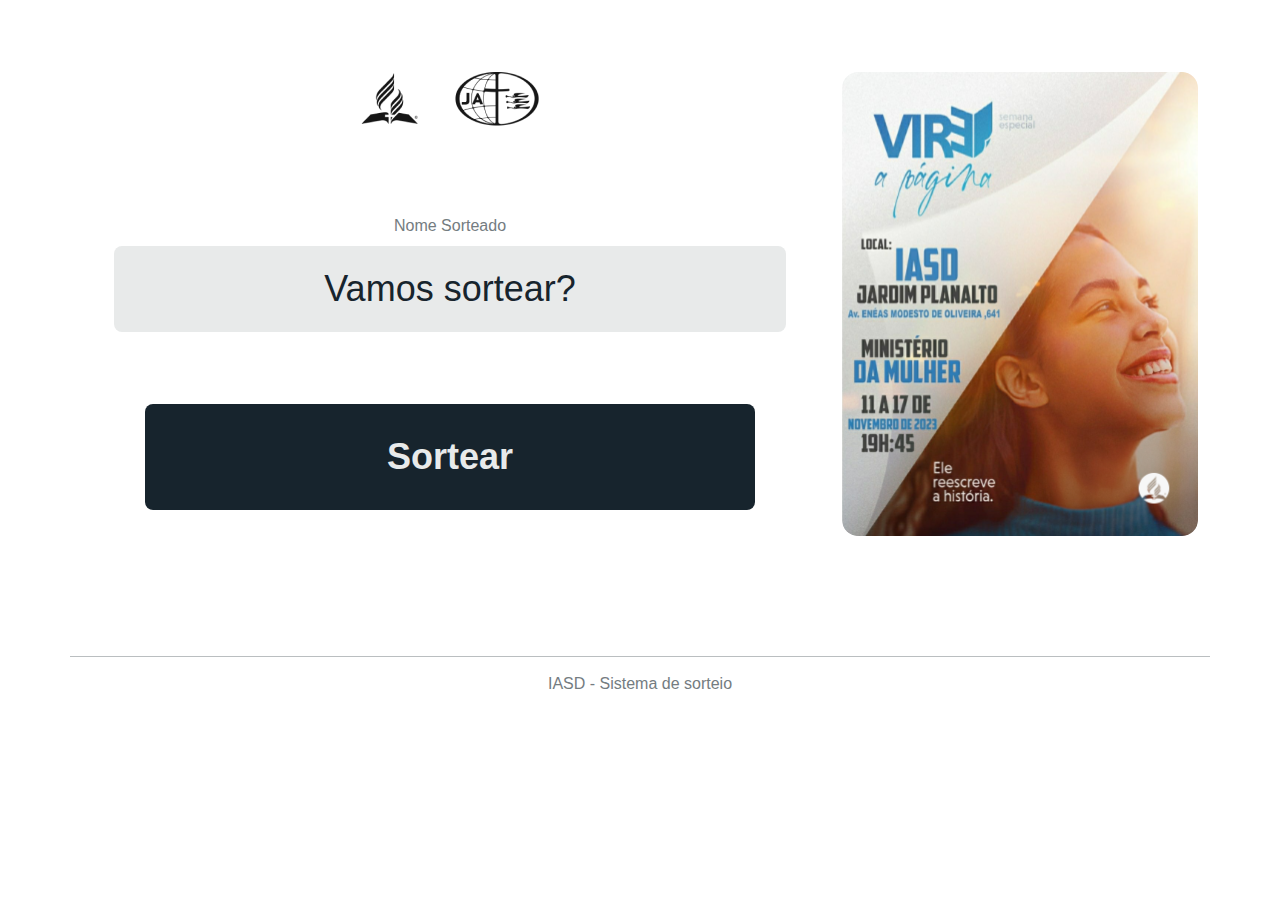
<file: index.html>
<!DOCTYPE html>
<html lang="pt-BR">
  <head>
    <meta charset="utf-8" />
    <meta name="viewport" content="width=device-width, initial-scale=1" />
    <title>IASD - Sorteio</title>
    <link href="./css/bootstrap.min.css" rel="stylesheet" />
    <link href="./css/style.css" rel="stylesheet" />
  </head>
  <body>
    <section>
      <div class="container my-5">
        <div class="row pt-4 d-flex text-center">
          <div class="col-12 col-md-8 justify-content-center">
            <div class="row">
              <div class="col-12">
                <img
                  src="./img/logo_iasd.png"
                  class="img-fluid me-3 mb-3"
                  alt="Logo IASD"
                />
                <img
                  src="./img/logo_ja.png"
                  class="img-fluid ms-3 mb-3"
                  alt="Logo JA"
                />
              </div>
            </div>
            <div class="row mt-5 pt-2 d-flex justify-content-center" id="divStart">
              <div class="col-11 mt-3">
                <label for="iptNameOfTheWinner">Nome Sorteado</label>
                <input
                  type="text"
                  class="input-number"
                  value="Vamos sortear?"
                  id="iptNameOfTheWinner"/>
              </div>
            </div>
            <div class="row mt-5 pt-2 d-flex justify-content-center" id="divStart">
              <div class="col-10 mt-3">
                <button type="button" id="btnStart" class="btn-raffle">
                  Sortear
                </button>
              </div>
            </div>
            <div class="row d-none justify-content-center" id="divRaffle">
              <div class="col-12">
                <div id="raffleNumber">0</div>
              </div>
              <div class="col-10">
                <button type="button" id="btnRaffle" class="btn-raffle">
                  Próximo número
                </button>
              </div>
            </div>
            <div class="row pt-2 justify-content-center">
              
            </div>
          </div>
          <div class="col-12 col-md-4">
            <img
              src="./img/cartaz.svg"
              class="img-fluid border-radius-16"
              alt="Imagem evento"
            />
          </div>
        </div>
      </div>
    </section>
    <footer>
      <div class="container d-flex justify-content-center align-items-center">
        <p>IASD - Sistema de sorteio</p>
      </div>
    </footer>
    <script src="./js/bootstrap.min.js"></script>
    <script src="./js/script.js"></script>
  </body>
</html>
</file>
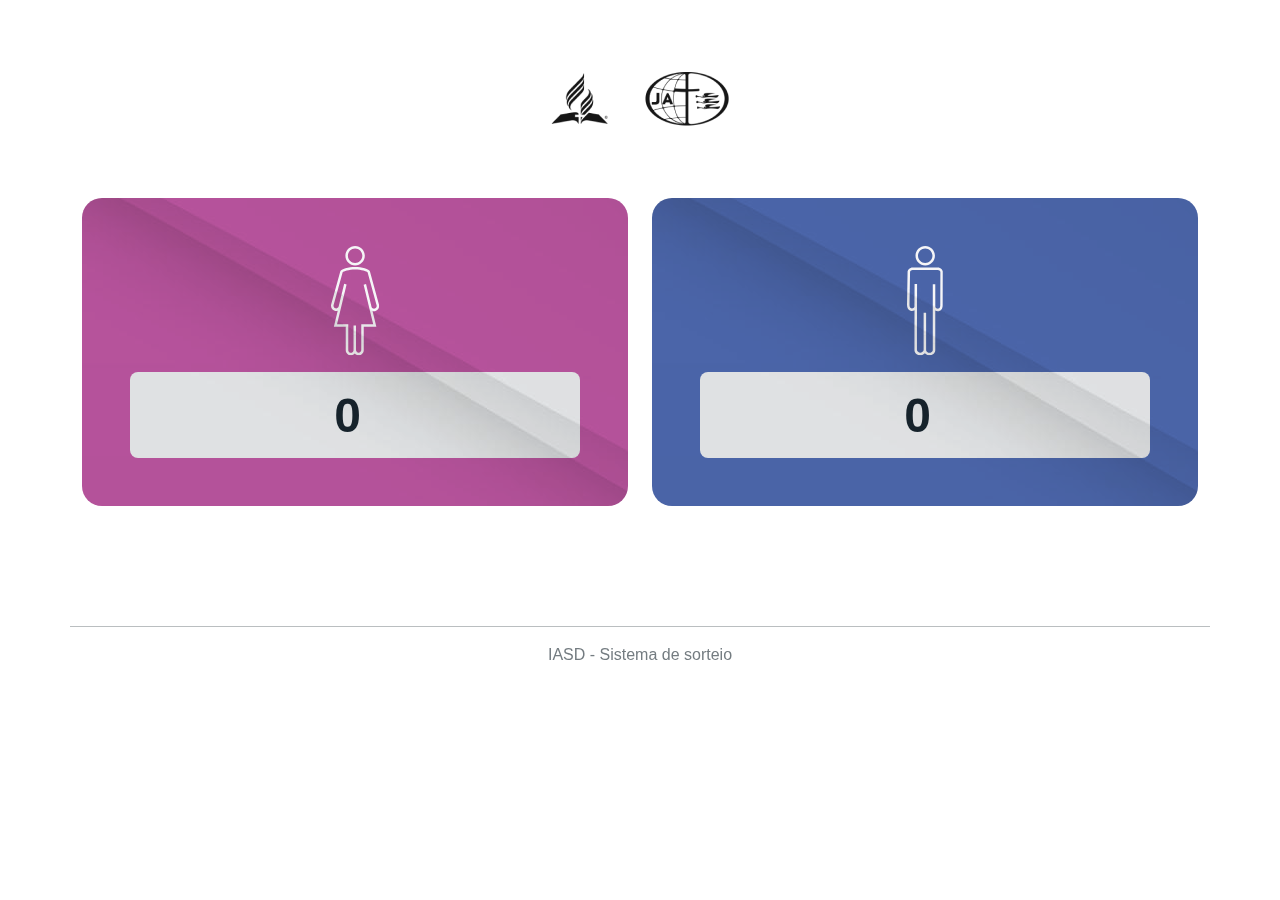
<file: placar/index.html>
<!DOCTYPE html>
<html lang="pt-BR">
  <head>
    <meta charset="utf-8" />
    <meta name="viewport" content="width=device-width, initial-scale=1" />
    <title>IASD - Placar</title>
    <link href="../css/bootstrap.min.css" rel="stylesheet" />
    <link href="../css/style.css" rel="stylesheet" />
  </head>
  <body>
    <section>
      <div class="container my-5">
        <div class="row pt-4 d-flex text-center">
          <div class="col-12 justify-content-center">
            <div class="row">
              <div class="col-12">
                <img
                  src="../img/logo_iasd.png"
                  class="img-fluid me-3 mb-3"
                  alt="Logo IASD"
                />
                <img
                  src="../img/logo_ja.png"
                  class="img-fluid ms-3 mb-3"
                  alt="Logo JA"
                />
              </div>
            </div>
            <div class="row mt-5 pt-2 d-flex justify-content-center">
              <div class="col-6">
                <div class="bg-placar">
                  <div class="p-5 bg-pink">
                    <img
                      src="../img/woman.svg"
                      class="img-fluid mb-3"
                      alt="Woman"
                    />
                    <input type="number" class="input-number" value="0" />
                  </div>
                </div>
              </div>
              <div class="col-6">
                <div class="bg-placar">
                  <div class="p-5 bg-blue">
                    <img
                      src="../img/man.svg"
                      class="img-fluid mb-3"
                      alt="Man"
                    />
                    <input type="number" class="input-number" value="0" />
                  </div>
                </div>
              </div>
            </div>
          </div>
        </div>
      </div>
    </section>
    <footer>
      <div class="container d-flex justify-content-center align-items-center">
        <p>IASD - Sistema de sorteio</p>
      </div>
    </footer>
    <script src="../js/bootstrap.min.js"></script>
    <script src="../js/script.js"></script>
  </body>
</html>
</file>
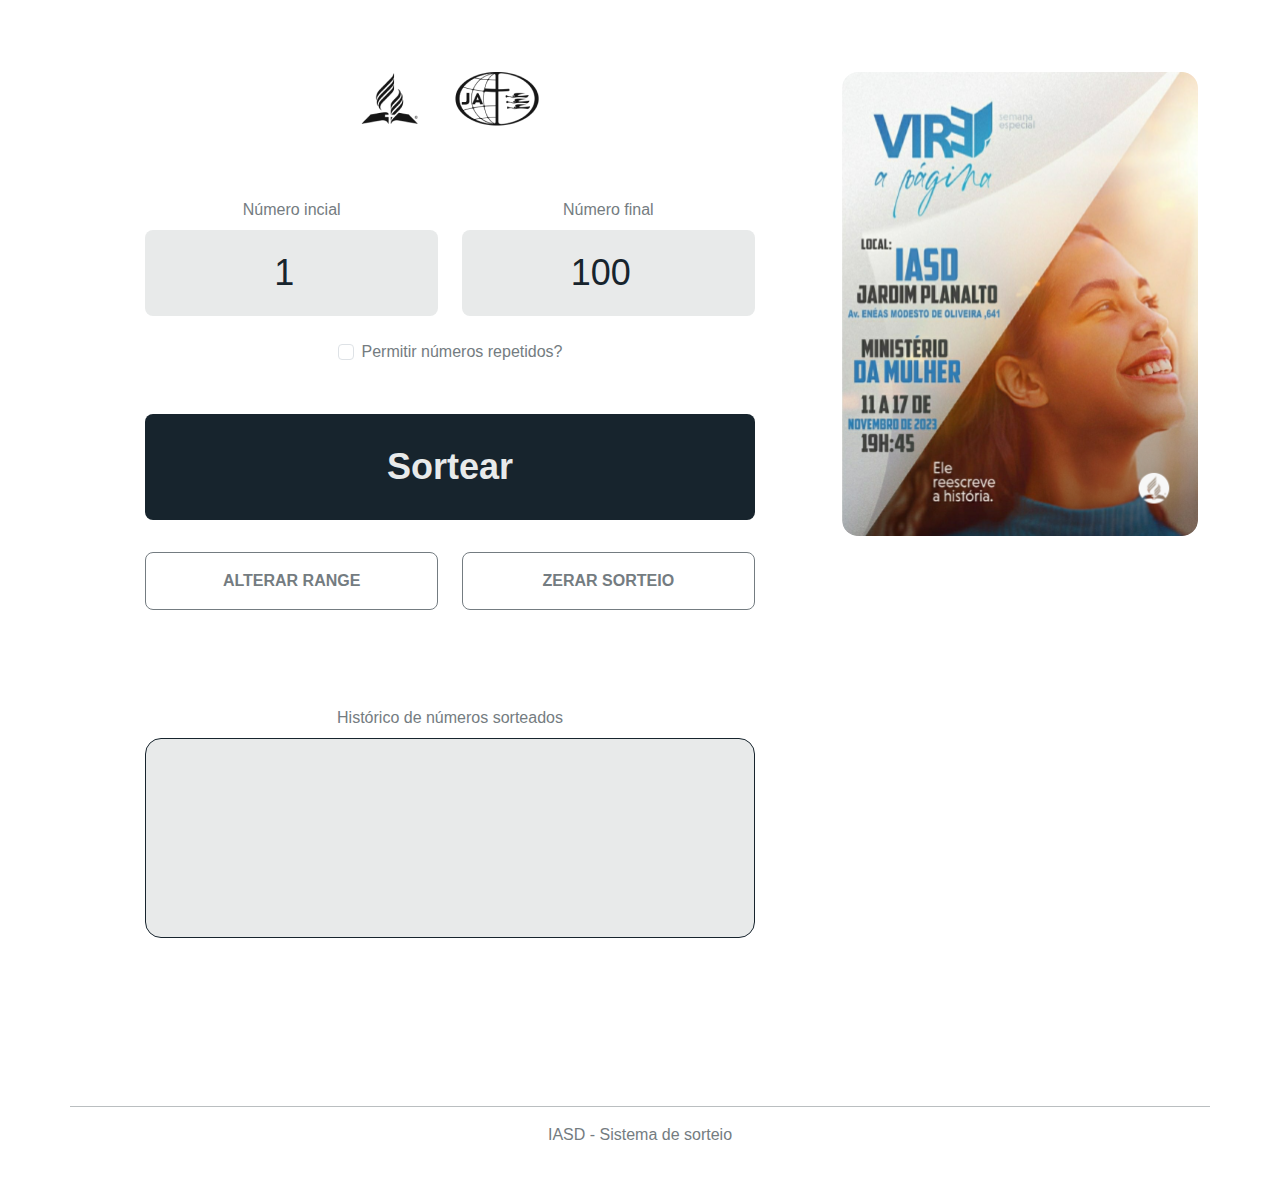
<file: index_.html>
<!DOCTYPE html>
<html lang="pt-BR">
  <head>
    <meta charset="utf-8" />
    <meta name="viewport" content="width=device-width, initial-scale=1" />
    <title>IASD - Sorteio</title>
    <link href="./css/bootstrap.min.css" rel="stylesheet" />
    <link href="./css/style.css" rel="stylesheet" />
  </head>
  <body>
    <section>
      <div class="container my-5">
        <div class="row pt-4 d-flex text-center">
          <div class="col-12 col-md-8 justify-content-center">
            <div class="row">
              <div class="col-12">
                <img
                  src="./img/logo_iasd.png"
                  class="img-fluid me-3 mb-3"
                  alt="Logo IASD"
                />
                <img
                  src="./img/logo_ja.png"
                  class="img-fluid ms-3 mb-3"
                  alt="Logo JA"
                />
              </div>
            </div>
            <div
              class="row mt-5 pt-2 d-flex justify-content-center"
              id="divStart"
            >
              <div class="col-12 col-md-6 col-lg-5">
                <label for="nmrStart">Número incial</label>
                <input
                  type="number"
                  class="input-number"
                  value="1"
                  id="nmrStart"
                />
              </div>
              <div class="col-12 col-md-6 col-lg-5">
                <label for="nmrEnd">Número final</label>
                <input
                  type="number"
                  class="input-number"
                  value="100"
                  id="nmrEnd"
                />
              </div>
              <div class="col-auto my-4">
                <div class="form-check">
                  <input
                    class="form-check-input"
                    type="checkbox"
                    id="nmrRepeat"
                  />
                  <label class="form-check-label" for="nmrRepeat">
                    Permitir números repetidos?
                  </label>
                </div>
              </div>
              <div class="col-10 mt-3">
                <button type="button" id="btnStart" class="btn-raffle">
                  Sortear
                </button>
              </div>
            </div>
            <div class="row d-none justify-content-center" id="divRaffle">
              <div class="col-12">
                <div id="raffleNumber">0</div>
              </div>
              <div class="col-10">
                <button type="button" id="btnRaffle" class="btn-raffle">
                  Próximo número
                </button>
              </div>
            </div>
            <div class="row pt-2 justify-content-center">
              <div class="col-12 col-md-5 mt-4 mb-5">
                <button
                  type="button"
                  class="btn btn-white w-100"
                  id="btnChange"
                >
                  ALTERAR RANGE
                </button>
              </div>
              <div class="col-12 col-md-5 mt-4 mb-5">
                <button type="button" class="btn btn-white w-100" id="btnClear">
                  ZERAR SORTEIO
                </button>
              </div>
              <div class="col-10 my-5">
                <label for="">Histórico de números sorteados</label>
                <div class="historical">
                  <div id="historicalNumbers"></div>
                </div>
              </div>
            </div>
          </div>
          <div class="col-12 col-md-4">
            <img
              src="./img/cartaz.svg"
              class="img-fluid border-radius-16"
              alt="Imagem evento"
            />
          </div>
        </div>
      </div>
    </section>
    <footer>
      <div class="container d-flex justify-content-center align-items-center">
        <p>IASD - Sistema de sorteio</p>
      </div>
    </footer>
    <script src="./js/bootstrap.min.js"></script>
    <script src="./js/script.js"></script>
  </body>
</html>
</file>
<file: css/style.css>
@font-face {
  font-family: "Inter", sans-serif;
  src: url("./font/Inter-Regular.ttf");
}

@font-face {
  font-family: "Inter", sans-serif;
  src: url("./font/Inter-Bold.ttf");
  font-weight: bold;
}

body {
  font-family: "Inter", sans-serif;
  color: #747c81;
  font-size: 16px;
}

label {
  margin-bottom: 8px;
}

.input-number {
  border: none;
  outline: none;
  background-color: #e8eaea;
  height: 86px;
  width: 100%;
  border-radius: 8px;
  text-align: center;
  color: #17242d;
  font-size: 36px;
}

.btn-white {
  outline: none !important;
  border-radius: 8px;
  color: #747c81;
  font-weight: bold;
  padding: 1rem;
  border: 1px solid #747c81;
}

.btn-white:hover {
  border: 1px solid #747c81;
}

.btn-raffle {
  background-color: #17242d;
  border-radius: 8px;
  color: #e8eaea;
  height: 106px;
  width: 100%;
  padding-left: 60px;
  padding-right: 60px;
  border: none;
  outline: none;
  transition: all 0.3s;
  font-size: 36px;
  font-weight: bold;
}

.btn-raffle:hover {
  background-color: #0e151b;
}

.border-radius-16 {
  border-radius: 16px;
}

footer .container {
  margin-top: 120px;
  border-top: 1px solid #babec0;
  min-height: 72px;
}

.historical {
  border: 1px solid #17242d;
  background-color: #e8eaea;
  min-height: 200px;
  border-radius: 16px;
  text-align: center;
  color: #17242d;
  padding: 1rem 2rem;
  font-size: 48px;
}

#raffleNumber {
  font-size: 181px;
  color: #17242d;
  font-weight: bold;
}

.bg-pink {
  border-radius: 20px;
  background-color: #bc559f;
  mix-blend-mode: multiply;
}

.bg-blue {
  border-radius: 20px;
  background-color: #4d68ad;
  mix-blend-mode: multiply;
}

.bg-placar {
  border-radius: 20px;
  background: url(../img/bg.jpg) center no-repeat;
}

.bg-pink label,
.bg-blue label {
  color: #fff;
  font-weight: bold;
  font-size: 2rem;
}

.bg-pink .input-number,
.bg-blue .input-number {
  font-weight: bold;
  font-size: 3rem;
}
</file>
